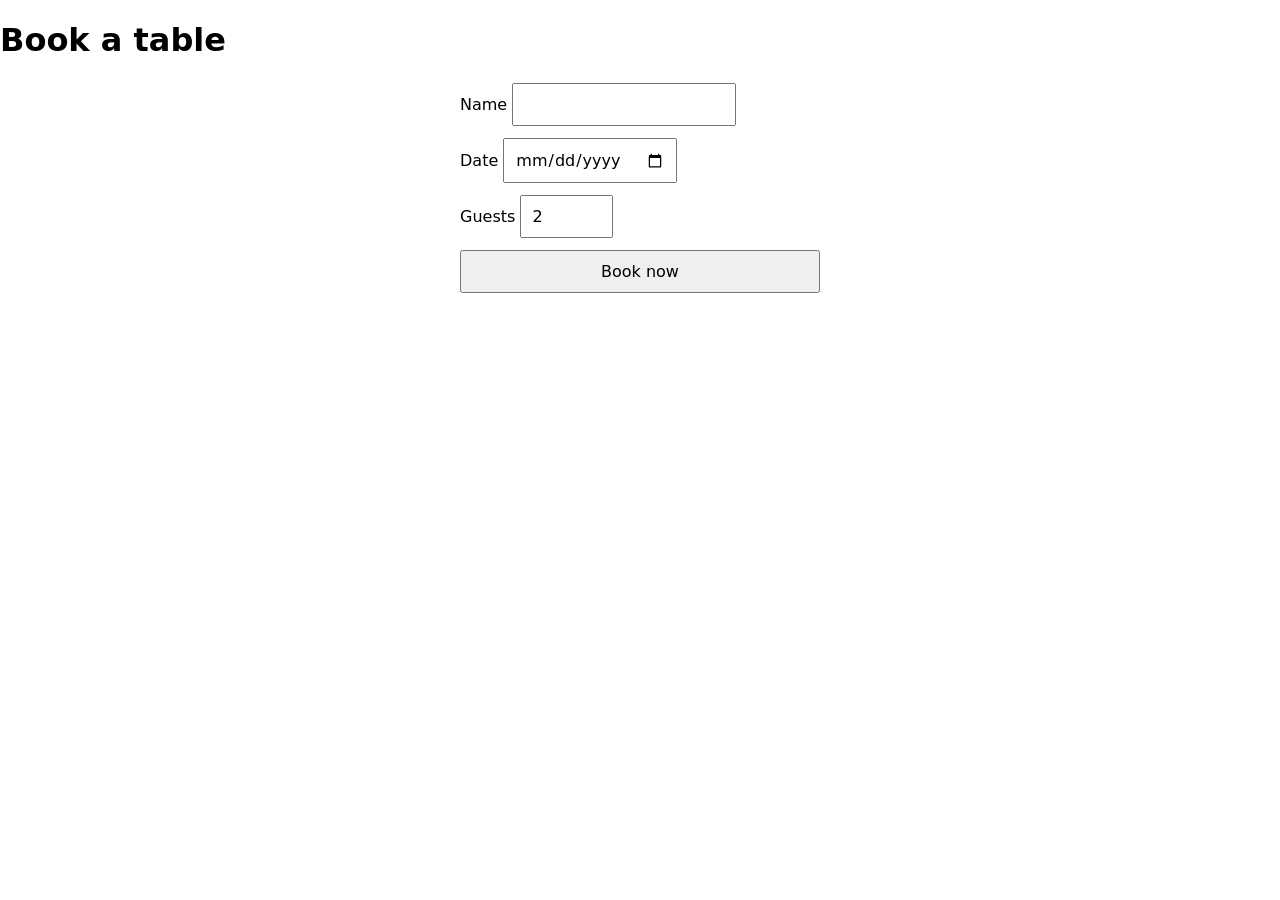
<file: booking.html>
<!doctype html>
<html lang="en"><head><meta charset="utf-8"><title>Book a table · Kopi Labs</title>
<link rel="stylesheet" href="css/style.css"></head>
<body><h1 id="book">Book a table</h1>
<form id="booking"><label>Name <input name="name" required></label>
<label>Date <input type="date" name="date" required></label>
<label>Guests <input type="number" name="guests" min="1" max="12" value="2"></label>
<button>Book now</button></form>
<script src="js/booking.js"></script></body></html>
</file>
<file: css/style.css>
body { font-family: system-ui, sans-serif; margin: 0; }
:root { --brown: #4b2e1e; --cream: #fff8ef; }
header { background: var(--brown); color: var(--cream); padding: 24px; }
.hero { padding: 80px 24px; text-align: center; background: var(--cream); }
.cta { display: inline-block; padding: 12px 24px; background: var(--brown); color: #fff; border-radius: 6px; }
nav a { color: var(--cream); margin-left: 16px; text-decoration: none; }
form { display: grid; gap: 12px; max-width: 360px; margin: 24px auto; }
input, button { font: inherit; padding: 10px; }
img { max-width: 100%; height: auto; }
.gallery img { aspect-ratio: 4 / 3; object-fit: cover; }
@media (max-width: 600px) { .hero { padding: 48px 16px; } nav a { margin-left: 8px; } }
</file>
